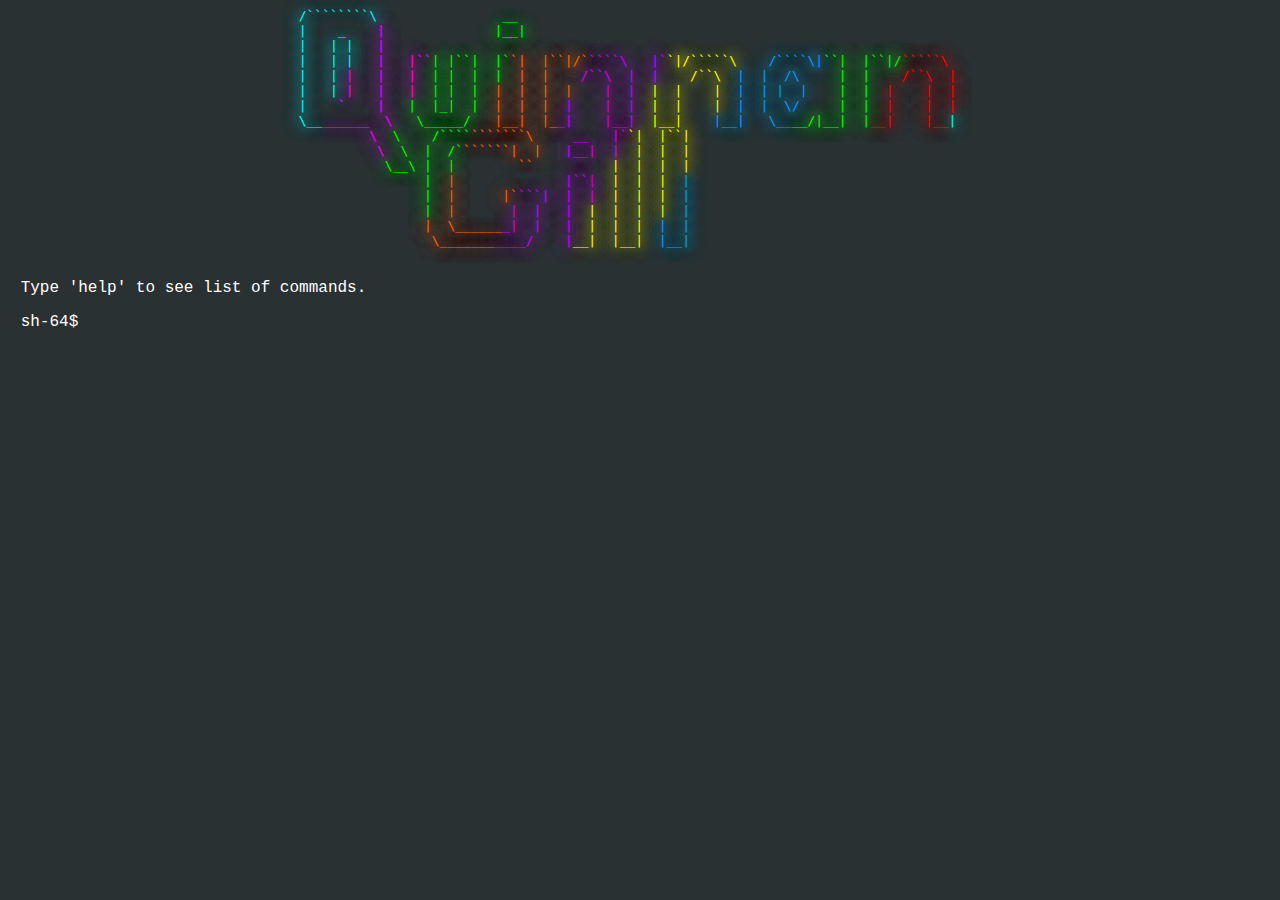
<file: index.html>
<!DOCTYPE html/>
<html>
    <head>
        <meta charset="utf-8"/>
        <title>Quinnan Gill's Website</title>

        <link rel="icon" type="image/jpeg" href="images/me.jpeg"/>

        <link type="text/css" href="css/main.css" rel="stylesheet" media="all" />
        <link type="text/css" href="css/resume.css" rel="stylesheet" media="all" />

        <script src="https://ajax.googleapis.com/ajax/libs/jquery/3.2.1/jquery.min.js"></script>

        <script src="components/colorful-title.js"></script>
        <script src="components/terminal.js"></script>
    </head>
    <body>
        <div id="title_part"></div>
        <div id="shell">
            <p>Type 'help' to see list of commands.</p>
        </div>
    </body>
</html>
</file>
<file: css/main.css>
html {
    background-color:  #293133;
}

body {
    link: #00ff00;
}

#title {
    border-radius: 3px;
    padding-left: 23%;
    text-shadow: 0px 0px 20px, 0px 0px 10px, 0px 0px 20px, 0px 0px 20px;
}

#shell {
    color: white;
    font-family: courier;
    padding-left: 1%;
    padding-right: 1%;
}

#help {

    width: 40%;
}

form {
    margin-top: 10px;
    margin-bottom: 0;
}

input, textarea {
    background-color: #293133;
    border: none;
    color: white;
    font-family: courier;
    font-size: 14;
}

table {
    color: white;
    font-family: courier;
}

.resume {
    color: white;
    font-family: courier;
    width: 100%;
}

*:focus {
    outline: none;
}


#yellow {
    color: #ffff00;
}

#baby_blue {
    color: #099fff;
}

#red {
    color: #ff0000;
}

#green {
    color: #00ff00;
}

#neon_blue {
    color: #00ffff;
}

#pink {
    color: #ff00ff;
}

#orange {
    color: #ff6600;
}

#purple {
    color: #cc00ff;
}
</file>
<file: css/resume.css>
.header {
    font-size: 24;
}

/* #skills {
    text-shadow: 0px 0px 10px;
} */

#cell {
    border-collapse: separate;
    border-radius: 12px;
    -moz-border-radius: 6px;

    margin-left: 3px;
    width:30%;

    /* text-shadow: 0px 0px 10px; */
}

/* For the data borders */
.yellow_cell {
    border: 1px #ffff00 solid;
    box-shadow: 1px 1px #ffff00;
}

.baby_blue_cell {
    border: 1px #099fff solid;
    box-shadow: 1px 1px #099fff;
}

.red_cell {
    border: 1px #ff0000 solid;
    box-shadow: 1px 1px #ff0000;
}

.green_cell {
    border: 1px #00ff00 solid;
    box-shadow: 1px 1px #00ff00;
}

.neon_blue_cell {
    border: 1px #00ffff solid;
    box-shadow: 1px 1px #00ffff;
}

.pink_cell {
    border: 1px #ff00ff solid;
    box-shadow: 1px 1px #ff00ff;
}

.orange_cell {
    border: 1px #ff6600 solid;
    box-shadow: 1px 1px #ff6600;
}

.purple_cell {
    border: 1px #cc00ff solid;
    box-shadow: 1px 1px #cc00ff;
}

/* For the inner table text color */
.yellow {
    color: #ffff00;
    link: #ffff00;
}

.baby_blue {
    color: #099fff;
    link: #ffff00;
}

.red {
    color: #ff0000;
    link: #ffff00;
}

.green {
    color: #00ff00;
}

.neon_blue {
    color: #00ffff;
}

.pink {
    color: #ff00ff;
}

.orange {
    color: #ff6600;
}

.purple {
    color: #cc00ff;
}
</file>
